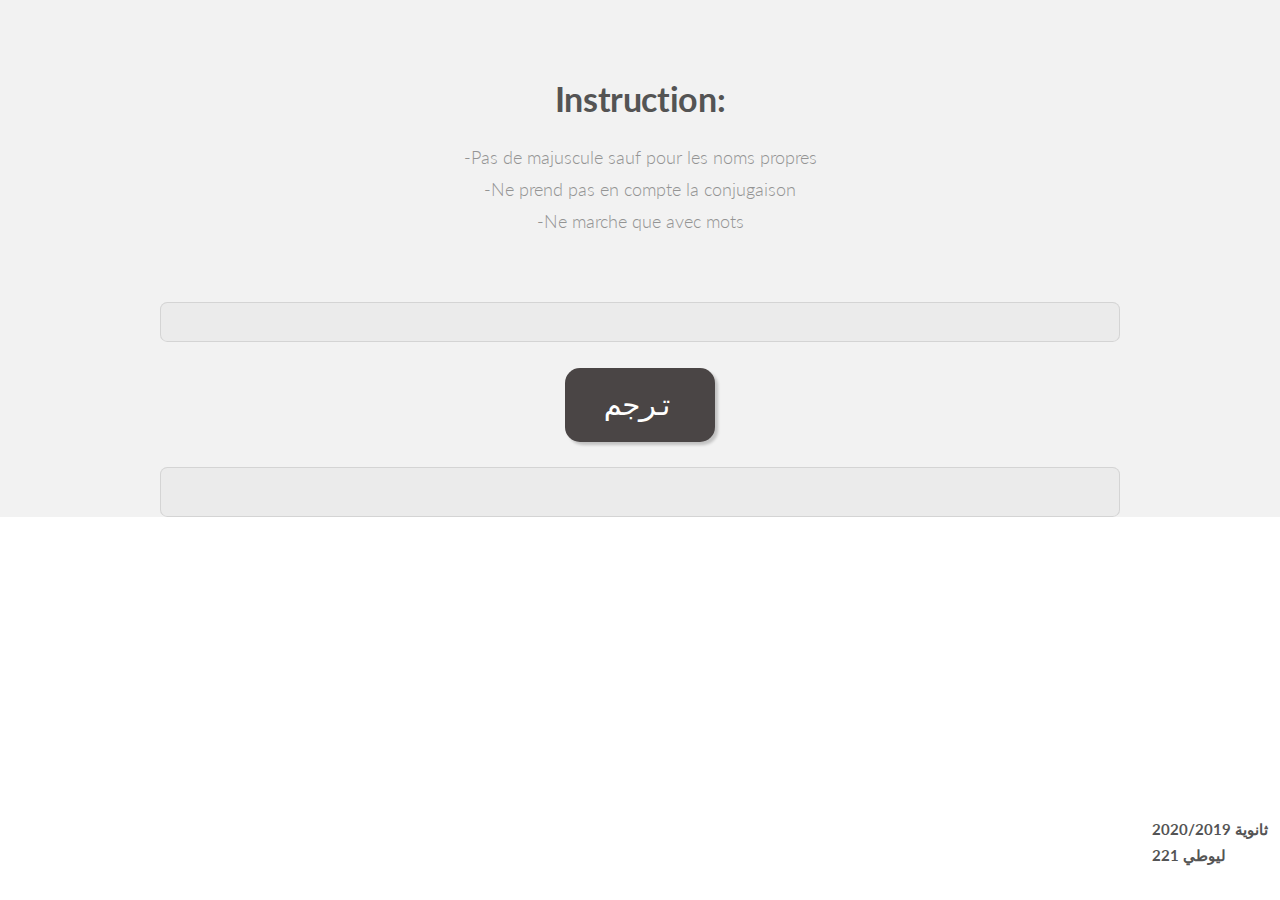
<file: Trad/index.html>
﻿<!DOCTYPE HTML>

<html>
<head>
    <title> </title>
    <meta http-equiv="content-type" content="text/html; charset=utf-8" />
    <meta name="description" content="" />
    <meta name="keywords" content="" />
    <script src="js/jquery.min.js"></script>
    <script src="js/jquery.dropotron.min.js"></script>
    <script src="js/jquery.scrollgress.min.js"></script>
    <script src="js/jquery.scrolly.min.js"></script>
    <script src="js/jquery.slidertron.min.js"></script>
    <script src="js/skel.min.js"></script>
    <script src="js/skel-layers.min.js"></script>
    <script src="js/init.js"></script>
    <script src="js/Trad.js"></script>
    <noscript>
        <link rel="stylesheet" href="css/skel.css" />
        <link rel="stylesheet" href="css/style.css" />
        <link rel="stylesheet" href="css/style-xlarge.css" />
    </noscript>
</head>
    <body class="landing">

        <!-- Banner -->
        
        <section id="one" class="wrapper style1">
            <div class="container">
                <header class="major">
                    <div style="width: 100%">
                    <h2 style="text-align:center">Instruction: </h2>
                    <p style="text-align:center">-Pas de majuscule sauf pour les noms propres
                        <br/>
                          -Ne prend pas en compte la conjugaison
                        <br/>
                        -Ne marche que avec mots
                        </p>

                    </div>
                    <input class=text type=text name="input1" id="input1" size="1">
                    <br />
                    <style>       
                        button {
                            font-size: 2em;
                            border: none;
                            padding: 20px;
                            width: 150px;
                            font-family: monospace;
                            border-radius: 15px;
                            background-color: #4A4545;
                            box-shadow: 3px 3px 3px rgba(0, 0, 0, 0.2);
                            cursor: pointer;
                            color: white;
                            outline: none;
                            transition: 0.2s;
                        }

                            button:hover {
                                transform: scale(1.01);
                            }

                            button:active {
                                transform: scale(0.98);
                            }
                    </style>
                    <button onclick="traduire()">ترجم</button>
                    <br />
                    <br />
                    <textarea id="input2" readonly rows="1" cols="2" style="font-family: Rockwell Extra Bold; font-weight: bold"></textarea>
                </header>
                <span class="nav-next"></span>
            </div>
            <strong style="margin-left: 90%; margin-top: 300px; float:left">2020/2019 ثانوية ليوطي 221</strong>

        </section>
        
    </body>
</html>
</file>
<file: Trad/css/style-xlarge.css>
/*
	Drift by Pixelarity
	pixelarity.com @pixelarity
	License: pixelarity.com/license
*/

/* Basic */

	body, input, select, textarea {
		font-size: 12pt;
	}

/* Banner */

	#banner {
		padding: 12em 0;
	}
</file>
<file: Trad/css/skel.css>
/* Resets (http://meyerweb.com/eric/tools/css/reset/ | v2.0 | 20110126 | License: none (public domain)) */

	html,body,div,span,applet,object,iframe,h1,h2,h3,h4,h5,h6,p,blockquote,pre,a,abbr,acronym,address,big,cite,code,del,dfn,em,img,ins,kbd,q,s,samp,small,strike,strong,sub,sup,tt,var,b,u,i,center,dl,dt,dd,ol,ul,li,fieldset,form,label,legend,table,caption,tbody,tfoot,thead,tr,th,td,article,aside,canvas,details,embed,figure,figcaption,footer,header,hgroup,menu,nav,output,ruby,section,summary,time,mark,audio,video{margin:0;padding:0;border:0;font-size:100%;font:inherit;vertical-align:baseline;}article,aside,details,figcaption,figure,footer,header,hgroup,menu,nav,section{display:block;}body{line-height:1;}ol,ul{list-style:none;}blockquote,q{quotes:none;}blockquote:before,blockquote:after,q:before,q:after{content:'';content:none;}table{border-collapse:collapse;border-spacing:0;}body{-webkit-text-size-adjust:none}

/* Box Model */

	*, *:before, *:after {
		-moz-box-sizing: border-box;
		-webkit-box-sizing: border-box;
		box-sizing: border-box;
	}

/* Container */

	body {
		/* min-width: (containers) */
		min-width: 1200px;
	}

	.container {
		margin-left: auto;
		margin-right: auto;
		
		/* width: (containers) */
		width: 1200px;
	}

	/* Modifiers */

		/* 125% */
			.container.\31 25\25 {
				width: 100%;
				
				/* max-width: (containers * 1.25) */
				max-width: 1500px;

				/* min-width: (containers) */
				min-width: 1200px;
			}

		/* 75% */
			.container.\37 5\25 {
				
				/* width: (containers * 0.75) */
				width: 900px;

			}

		/* 50% */
			.container.\35 0\25 {
				
				/* width: (containers * 0.50) */
				width: 600px;

			}

		/* 25% */
			.container.\32 5\25 {
				
				/* width: (containers * 0.25) */
				width: 300px;

			}

/* Grid */

	.row {
		border-bottom: solid 1px transparent;
	}
	
	.row > * {
		float: left;
	}
	
	.row:after, .row:before {
		content: '';
		display: block;
		clear: both;
		height: 0;
	}
	
	.row.uniform > * > :first-child {
		margin-top: 0;
	}
	
	.row.uniform > * > :last-child {
		margin-bottom: 0;
	}

	/* Gutters */

		/* Normal */
		
			.row > * {
				/* padding: (gutters.horizontal) 0 0 (gutters.vertical) */
				padding: 0 0 0 2em;
			}

			.row {
				/* margin: -(gutters.horizontal) 0 0 -(gutters.vertical) */
				margin: 0 0 0 -2em;
			}
			
			.row.uniform > * {
				/* padding: (gutters.vertical) 0 0 (gutters.vertical) */
				padding: 2em 0 0 2em;
			}

			.row.uniform {
				/* margin: -(gutters.vertical) 0 0 -(gutters.vertical) */
				margin: -2em 0 0 -2em;
			}
			
		/* 200% */
		
			.row.\32 00\25 > * {
				/* padding: (gutters.horizontal) 0 0 (gutters.vertical) */
				padding: 0 0 0 4em;
			}

			.row.\32 00\25 {
				/* margin: -(gutters.horizontal) 0 0 -(gutters.vertical) */
				margin: 0 0 0 -4em;
			}

			.row.uniform.\32 00\25 > * {
				/* padding: (gutters.vertical) 0 0 (gutters.vertical) */
				padding: 4em 0 0 4em;
			}

			.row.uniform.\32 00\25 {
				/* margin: -(gutters.vertical) 0 0 -(gutters.vertical) */
				margin: -4em 0 0 -4em;
			}

		/* 150% */
		
			.row.\31 50\25 > * {
				/* padding: (gutters.horizontal) 0 0 (gutters.vertical) */
				padding: 0 0 0 1.5em;
			}

			.row.\31 50\25 {
				/* margin: -(gutters.horizontal) 0 0 -(gutters.vertical) */
				margin: 0 0 0 -1.5em;
			}

			.row.uniform.\31 50\25 > * {
				/* padding: (gutters.vertical) 0 0 (gutters.vertical) */
				padding: 1.5em 0 0 1.5em;
			}

			.row.uniform.\31 50\25 {
				/* margin: -(gutters.vertical) 0 0 -(gutters.vertical) */
				margin: -1.5em 0 0 -1.5em;
			}

		/* 50% */
		
			.row.\35 0\25 > * {
				/* padding: (gutters.horizontal) 0 0 (gutters.vertical) */
				padding: 0 0 0 1em;
			}

			.row.\35 0\25 {
				/* margin: -(gutters.horizontal) 0 0 -(gutters.vertical) */
				margin: 0 0 0 -1em;
			}

			.row.uniform.\35 0\25 > * {
				/* padding: (gutters.vertical) 0 0 (gutters.vertical) */
				padding: 1em 0 0 1em;
			}

			.row.uniform.\35 0\25 {
				/* margin: -(gutters.vertical) 0 0 -(gutters.vertical) */
				margin: -1em 0 0 -1em;
			}

		/* 25% */
		
			.row.\32 5\25 > * {
				/* padding: (gutters.horizontal) 0 0 (gutters.vertical) */
				padding: 0 0 0 0.5em;
			}

			.row.\32 5\25 {
				/* margin: -(gutters.horizontal) 0 0 -(gutters.vertical) */
				margin: 0 0 0 -0.5em;
			}

			.row.uniform.\32 5\25 > * {
				/* padding: (gutters.vertical) 0 0 (gutters.vertical) */
				padding: 0.5em 0 0 0.5em;
			}

			.row.uniform.\32 5\25 {
				/* margin: -(gutters.vertical) 0 0 -(gutters.vertical) */
				margin: -0.5em 0 0 -0.5em;
			}

		/* 0% */
		
			.row.\30 \25 > * {
				/* padding: (gutters.horizontal) 0 0 (gutters.vertical) */
				padding: 0;
			}

			.row.\30 \25 {
				/* margin: -(gutters.horizontal) 0 0 -(gutters.vertical) */
				margin: 0;
			}

	/* Cells */

		.\31 2u, .\31 2u\24, .\31 2u\28 1\29, .\31 2u\24\28 1\29 { width: 100%; clear: none; }
		.\31 1u, .\31 1u\24, .\31 1u\28 1\29, .\31 1u\24\28 1\29 { width: 91.6666666667%; clear: none; }
		.\31 0u, .\31 0u\24, .\31 0u\28 1\29, .\31 0u\24\28 1\29 { width: 83.3333333333%; clear: none; }
		.\39 u, .\39 u\24, .\39 u\28 1\29, .\39 u\24\28 1\29 { width: 75%; clear: none; }
		.\38 u, .\38 u\24, .\38 u\28 1\29, .\38 u\24\28 1\29 { width: 66.6666666667%; clear: none; }
		.\37 u, .\37 u\24, .\37 u\28 1\29, .\37 u\24\28 1\29 { width: 58.3333333333%; clear: none; }
		.\36 u, .\36 u\24, .\36 u\28 1\29, .\36 u\24\28 1\29 { width: 50%; clear: none; }
		.\35 u, .\35 u\24, .\35 u\28 1\29, .\35 u\24\28 1\29 { width: 41.6666666667%; clear: none; }
		.\34 u, .\34 u\24, .\34 u\28 1\29, .\34 u\24\28 1\29 { width: 33.3333333333%; clear: none; }
		.\33 u, .\33 u\24, .\33 u\28 1\29, .\33 u\24\28 1\29 { width: 25%; clear: none; }
		.\32 u, .\32 u\24, .\32 u\28 1\29, .\32 u\24\28 1\29 { width: 16.6666666667%; clear: none; }
		.\31 u, .\31 u\24, .\31 u\28 1\29, .\31 u\24\28 1\29 { width: 8.3333333333%; clear: none; }

		.\31 2u\24 + *, .\31 2u\24\28 1\29 + *,
		.\31 1u\24 + *, .\31 1u\24\28 1\29 + *,
		.\31 0u\24 + *, .\31 0u\24\28 1\29 + *,
		.\39 u\24 + *, .\39 u\24\28 1\29 + *,
		.\38 u\24 + *, .\38 u\24\28 1\29 + *,
		.\37 u\24 + *, .\37 u\24\28 1\29 + *,
		.\36 u\24 + *, .\36 u\24\28 1\29 + *,
		.\35 u\24 + *, .\35 u\24\28 1\29 + *,
		.\34 u\24 + *, .\34 u\24\28 1\29 + *,
		.\33 u\24 + *, .\33 u\24\28 1\29 + *,
		.\32 u\24 + *, .\32 u\24\28 1\29 + *,
		.\31 u\24  + *,  .\31 u\24\28 1\29 + * {
			clear: left;
		}
			
		.\-11u { margin-left: 91.6666666667% }
		.\-10u { margin-left: 83.3333333333% }
		.\-9u { margin-left: 75% }
		.\-8u { margin-left: 66.6666666667% }
		.\-7u { margin-left: 58.3333333333% }
		.\-6u { margin-left: 50% }
		.\-5u { margin-left: 41.6666666667% }
		.\-4u { margin-left: 33.3333333333% }
		.\-3u { margin-left: 25% }
		.\-2u { margin-left: 16.6666666667% }
		.\-1u { margin-left: 8.3333333333% }
</file>
<file: Trad/css/style.css>
@import url(font-awesome.min.css);
@import url("http://fonts.googleapis.com/css?family=Lato:300,700");

/*
	Drift by Pixelarity
	pixelarity.com @pixelarity
	License: pixelarity.com/license
*/

/* Basic */
	body {
		background: #fff;
	}

		body.is-loading * {
			-moz-animation: none !important;
			-webkit-animation: none !important;
			-o-animation: none !important;
			-ms-animation: none !important;
			animation: none !important;
			-moz-transition: none !important;
			-webkit-transition: none !important;
			-o-transition: none !important;
			-ms-transition: none !important;
			transition: none !important;
		}

	body, input, select, textarea {
		color: #646464;
		font-family: "Lato", Helvetica, sans-serif;
		font-size: 15pt;
		font-weight: 300;
		line-height: 1.75em;
	}

	a {
		-moz-transition: color 0.2s ease-in-out, border-color 0.2s ease-in-out;
		-webkit-transition: color 0.2s ease-in-out, border-color 0.2s ease-in-out;
		-o-transition: color 0.2s ease-in-out, border-color 0.2s ease-in-out;
		-ms-transition: color 0.2s ease-in-out, border-color 0.2s ease-in-out;
		transition: color 0.2s ease-in-out, border-color 0.2s ease-in-out;
		color: #e0555a;
		text-decoration: none;
		border-bottom: dotted 1px;
	}

		a:hover {
			text-decoration: none;
			color: #e0555a !important;
			border-bottom-color: transparent;
		}

	strong, b {
		color: #545454;
		font-weight: 700;
	}
	textarea {
         resize: none;
    }

	em, i {
		font-style: italic;
	}

	p {
		margin: 0 0 2em 0;
	}

	h1, h2, h3, h4, h5, h6 {
		color: #545454;
		font-weight: 700;
		line-height: 1em;
		margin: 0 0 1em 0;
		letter-spacing: -0.01em;
	}

		h1 a, h2 a, h3 a, h4 a, h5 a, h6 a {
			color: inherit;
			text-decoration: none;
		}

	h2 {
		font-size: 1.75em;
		line-height: 1.5em;
	}

	h3 {
		font-size: 1.25em;
		line-height: 1.5em;
	}

	h4 {
		font-size: 1.1em;
		line-height: 1.5em;
	}

	h5 {
		font-size: 0.9em;
		line-height: 1.5em;
	}

	h6 {
		font-size: 0.7em;
		line-height: 1.5em;
	}

	sub {
		font-size: 0.8em;
		position: relative;
		top: 0.5em;
	}

	sup {
		font-size: 0.8em;
		position: relative;
		top: -0.5em;
	}

	hr {
		border: 0;
		border-bottom: solid 1px rgba(144, 144, 144, 0.25);
		margin: 2em 0;
	}

		hr.major {
			margin: 3em 0;
		}

	blockquote {
		border-left: solid 4px rgba(144, 144, 144, 0.25);
		font-style: italic;
		margin: 0 0 2em 0;
		padding: 0.5em 0 0.5em 2em;
	}

	code {
		background: rgba(144, 144, 144, 0.075);
		border-radius: 0.5em;
		border: solid 1px rgba(144, 144, 144, 0.25);
		font-family: "Courier New", monospace;
		font-size: 0.9em;
		margin: 0 0.25em;
		padding: 0.25em 0.65em;
	}

	pre {
		-webkit-overflow-scrolling: touch;
		font-family: "Courier New", monospace;
		font-size: 0.9em;
		margin: 0 0 2em 0;
	}

		pre code {
			display: block;
			line-height: 1.75em;
			padding: 1em 1.5em;
			overflow-x: auto;
		}

	.align-left {
		text-align: left;
	}

	.align-center {
		text-align: center;
	}

	.align-right {
		text-align: right;
	}

/* Section/Article */

	section.special, article.special {
		text-align: center;
	}

	header p {
		color: #949494;
		position: relative;
		margin: 0 0 1.5em 0;
	}

	header h2 + p {
		font-size: 1.25em;
		margin-top: -1em;
		line-height: 1.75em;
	}

	header h3 + p {
		font-size: 1.1em;
		margin-top: -0.85em;
		line-height: 1.5em;
	}

	header h4 + p,
	header h5 + p,
	header h6 + p {
		font-size: 0.9em;
		margin-top: -0.75em;
		line-height: 1.5em;
	}

	header.major {
		text-align: center;
	}

		header.major h2 {
			font-size: 2.35em;
		}

		header.major p {
			margin: -1em 0 3.5em 0;
		}

/* Form */

	form {
		margin: 0 0 2em 0;
	}

	label {
		color: #545454;
		display: block;
		font-size: 0.9em;
		font-weight: 700;
		margin: 0 0 1em 0;
	}

	input[type="text"],
	input[type="password"],
	input[type="email"],
	select,
	textarea {
		-moz-appearance: none;
		-webkit-appearance: none;
		-o-appearance: none;
		-ms-appearance: none;
		appearance: none;
		background: rgba(144, 144, 144, 0.075);
		border-radius: 0.5em;
		border: none;
		border: solid 1px rgba(144, 144, 144, 0.25);
		color: inherit;
		display: block;
		outline: 0;
		padding: 0 1em;
		text-decoration: none;
		width: 100%;
	}

		input[type="text"]:invalid,
		input[type="password"]:invalid,
		input[type="email"]:invalid,
		select:invalid,
		textarea:invalid {
			box-shadow: none;
		}

		input[type="text"]:focus,
		input[type="password"]:focus,
		input[type="email"]:focus,
		select:focus,
		textarea:focus {
			border-color: #e0555a;
			box-shadow: 0 0 0 1px #e0555a;
		}

	.select-wrapper {
		text-decoration: none;
		display: block;
		position: relative;
	}

		.select-wrapper:before {
			-moz-osx-font-smoothing: grayscale;
			-webkit-font-smoothing: antialiased;
			font-family: FontAwesome;
			font-style: normal;
			font-weight: normal;
			text-transform: none !important;
		}

		.select-wrapper:before {
			content: '\f078';
			color: rgba(144, 144, 144, 0.25);
			display: block;
			height: 2.75em;
			line-height: 2.75em;
			pointer-events: none;
			position: absolute;
			right: 0;
			text-align: center;
			top: 0;
			width: 2.75em;
		}

		.select-wrapper select::-ms-expand {
			display: none;
		}

	input[type="text"],
	input[type="password"],
	input[type="email"],
	select {
		height: 2.75em;
	}

	textarea {
		padding: 0.75em 1em;
	}

	input[type="checkbox"],
	input[type="radio"] {
		-moz-appearance: none;
		-webkit-appearance: none;
		-o-appearance: none;
		-ms-appearance: none;
		appearance: none;
		display: block;
		float: left;
		margin-right: -2em;
		opacity: 0;
		width: 1em;
		z-index: -1;
	}

		input[type="checkbox"] + label,
		input[type="radio"] + label {
			text-decoration: none;
			color: #646464;
			cursor: pointer;
			display: inline-block;
			font-size: 1em;
			font-weight: 300;
			padding-left: 2.4em;
			padding-right: 0.75em;
			position: relative;
		}

			input[type="checkbox"] + label:before,
			input[type="radio"] + label:before {
				-moz-osx-font-smoothing: grayscale;
				-webkit-font-smoothing: antialiased;
				font-family: FontAwesome;
				font-style: normal;
				font-weight: normal;
				text-transform: none !important;
			}

			input[type="checkbox"] + label:before,
			input[type="radio"] + label:before {
				background: rgba(144, 144, 144, 0.075);
				border-radius: 0.5em;
				border: solid 1px rgba(144, 144, 144, 0.25);
				content: '';
				display: inline-block;
				height: 1.65em;
				left: 0;
				line-height: 1.58125em;
				position: absolute;
				text-align: center;
				top: 0;
				width: 1.65em;
			}

		input[type="checkbox"]:checked + label:before,
		input[type="radio"]:checked + label:before {
			background: #494d53;
			border-color: #494d53;
			color: #ffffff;
			content: '\f00c';
		}

		input[type="checkbox"]:focus + label:before,
		input[type="radio"]:focus + label:before {
			border-color: #e0555a;
			box-shadow: 0 0 0 1px #e0555a;
		}

	input[type="checkbox"] + label:before {
		border-radius: 0.5em;
	}

	input[type="radio"] + label:before {
		border-radius: 100%;
	}

	::-webkit-input-placeholder {
		color: #949494 !important;
		opacity: 1.0;
	}

	:-moz-placeholder {
		color: #949494 !important;
		opacity: 1.0;
	}

	::-moz-placeholder {
		color: #949494 !important;
		opacity: 1.0;
	}

	:-ms-input-placeholder {
		color: #949494 !important;
		opacity: 1.0;
	}

	.formerize-placeholder {
		color: #949494 !important;
		opacity: 1.0;
	}

/* Box */

	.box {
		border-radius: 0.5em;
		border: solid 1px rgba(144, 144, 144, 0.25);
		margin-bottom: 2em;
		padding: 2em;
	}

		.box > :last-child,
		.box > :last-child > :last-child,
		.box > :last-child > :last-child > :last-child {
			margin-bottom: 0;
		}

		.box.alt {
			border: 0;
			border-radius: 0;
			padding: 0;
		}

		.box.post {
			margin-left: auto;
			margin-right: auto;
			text-align: center;
		}

			.box.post .image:first-child {
				border-bottom-left-radius: 0;
				border-bottom-right-radius: 0;
				margin: -2em 0 2em -2em;
				width: calc(100% + 4em);
			}

				.box.post .image:first-child img {
					border-bottom-left-radius: 0;
					border-bottom-right-radius: 0;
				}

/* Icon */

	.icon {
		text-decoration: none;
		border-bottom: none;
		position: relative;
	}

		.icon:before {
			-moz-osx-font-smoothing: grayscale;
			-webkit-font-smoothing: antialiased;
			font-family: FontAwesome;
			font-style: normal;
			font-weight: normal;
			text-transform: none !important;
		}

		.icon > .label {
			display: none;
		}

/* Image */

	.image {
		border-radius: 0.5em;
		border: 0;
		display: inline-block;
		position: relative;
	}

		.image img {
			position: relative;
			border-radius: 0.5em;
			display: block;
		}

		.image.left {
			float: left;
			padding: 0 1.5em 1em 0;
			top: 0.25em;
		}

		.image.right {
			float: right;
			padding: 0 0 1em 1.5em;
			top: 0.25em;
		}

		.image.left, .image.right {
			max-width: 40%;
		}

			.image.left img, .image.right img {
				width: 100%;
			}

		.image.fit {
			display: block;
			margin: 0 0 2em 0;
			width: 100%;
		}

			.image.fit img {
				display: block;
				width: 100%;
			}

/* List */

	ol {
		list-style: decimal;
		margin: 0 0 2em 0;
		padding-left: 1.25em;
	}

		ol li {
			padding-left: 0.25em;
		}

	ul {
		list-style: disc;
		margin: 0 0 2em 0;
		padding-left: 1em;
	}

		ul li {
			padding-left: 0.5em;
		}

		ul.alt {
			list-style: none;
			padding-left: 0;
		}

			ul.alt li {
				border-top: solid 1px rgba(144, 144, 144, 0.25);
				padding: 0.5em 0;
			}

				ul.alt li:first-child {
					border-top: 0;
					padding-top: 0;
				}

		ul.icons {
			cursor: default;
			list-style: none;
			padding-left: 0;
		}

			ul.icons li {
				display: inline-block;
				padding: 0 1.25em 0 0;
			}

				ul.icons li:last-child {
					padding-right: 0 !important;
				}

				ul.icons li .icon {
					border-radius: 0.5em;
					border: solid 1px rgba(144, 144, 144, 0.25);
					color: #949494 !important;
					display: inline-block;
					font-size: 1.25em;
					height: 2.75em;
					line-height: 2.75em;
					text-align: center;
					width: 2.75em;
				}

				ul.icons li a.icon {
					-moz-transition: background-color 0.2s ease-in-out, color 0.2s ease-in-out;
					-webkit-transition: background-color 0.2s ease-in-out, color 0.2s ease-in-out;
					-o-transition: background-color 0.2s ease-in-out, color 0.2s ease-in-out;
					-ms-transition: background-color 0.2s ease-in-out, color 0.2s ease-in-out;
					transition: background-color 0.2s ease-in-out, color 0.2s ease-in-out;
				}

					ul.icons li a.icon:hover {
						background-color: rgba(144, 144, 144, 0.075);
					}

					ul.icons li a.icon:active {
						background-color: rgba(144, 144, 144, 0.2);
					}

		ul.actions {
			cursor: default;
			list-style: none;
			padding-left: 0;
		}

			ul.actions li {
				display: inline-block;
				padding: 0 1em 0 0;
				vertical-align: middle;
			}

				ul.actions li:last-child {
					padding-right: 0;
				}

			ul.actions.small li {
				padding: 0 0.5em 0 0;
			}

			ul.actions.vertical li {
				display: block;
				padding: 1em 0 0 0;
			}

				ul.actions.vertical li:first-child {
					padding-top: 0;
				}

				ul.actions.vertical li > * {
					margin-bottom: 0;
				}

			ul.actions.vertical.small li {
				padding: 0.5em 0 0 0;
			}

				ul.actions.vertical.small li:first-child {
					padding-top: 0;
				}

			ul.actions.fit {
				display: table;
				margin-left: -1em;
				padding: 0;
				table-layout: fixed;
				width: calc(100% + 1em);
			}

				ul.actions.fit li {
					display: table-cell;
					padding: 0 0 0 1em;
				}

					ul.actions.fit li > * {
						margin-bottom: 0;
					}

				ul.actions.fit.small {
					margin-left: -0.5em;
					width: calc(100% + 0.5em);
				}

					ul.actions.fit.small li {
						padding: 0 0 0 0.5em;
					}

		ul.menu {
			line-height: 1em;
			list-style: none;
			padding: 0;
		}

			ul.menu li {
				border-left: solid 1px rgba(144, 144, 144, 0.25);
				display: inline-block;
				margin-left: 1em;
				padding-left: 1em;
			}

				ul.menu li:first-child {
					border-left: 0;
					margin-left: 0;
					padding-left: 0;
				}

	dl {
		margin: 0 0 2em 0;
	}

/* Table */

	.table-wrapper {
		-webkit-overflow-scrolling: touch;
		overflow-x: auto;
	}

	table {
		margin: 0 0 2em 0;
		width: 100%;
	}

		table tbody tr {
			border: solid 1px rgba(144, 144, 144, 0.25);
			border-left: 0;
			border-right: 0;
		}

			table tbody tr:nth-child(2n + 1) {
				background-color: rgba(144, 144, 144, 0.075);
			}

		table td {
			padding: 0.75em 0.75em;
		}

		table th {
			color: #545454;
			font-size: 0.9em;
			font-weight: 700;
			padding: 0 0.75em 0.75em 0.75em;
			text-align: left;
		}

		table thead {
			border-bottom: solid 2px rgba(144, 144, 144, 0.25);
		}

		table tfoot {
			border-top: solid 2px rgba(144, 144, 144, 0.25);
		}

		table.alt {
			border-collapse: separate;
		}

			table.alt tbody tr td {
				border: solid 1px rgba(144, 144, 144, 0.25);
				border-left-width: 0;
				border-top-width: 0;
			}

				table.alt tbody tr td:first-child {
					border-left-width: 1px;
				}

			table.alt tbody tr:first-child td {
				border-top-width: 1px;
			}

			table.alt thead {
				border-bottom: 0;
			}

			table.alt tfoot {
				border-top: 0;
			}

/* Button */

	input[type="submit"],
	input[type="reset"],
	input[type="button"],
	.button {
		-moz-appearance: none;
		-webkit-appearance: none;
		-o-appearance: none;
		-ms-appearance: none;
		appearance: none;
		-moz-transition: background-color 0.2s ease-in-out, color 0.2s ease-in-out;
		-webkit-transition: background-color 0.2s ease-in-out, color 0.2s ease-in-out;
		-o-transition: background-color 0.2s ease-in-out, color 0.2s ease-in-out;
		-ms-transition: background-color 0.2s ease-in-out, color 0.2s ease-in-out;
		transition: background-color 0.2s ease-in-out, color 0.2s ease-in-out;
		background-color: transparent;
		border-radius: 0.5em;
		border: solid 1px rgba(144, 144, 144, 0.25) !important;
		color: #545454 !important;
		cursor: pointer;
		display: inline-block;
		font-size: 0.8em;
		font-weight: 700;
		height: 3.5em;
		letter-spacing: 0.1em;
		line-height: 3.5em;
		overflow: hidden;
		padding: 0 2em;
		text-align: center;
		text-decoration: none;
		text-overflow: ellipsis;
		text-transform: uppercase;
		white-space: nowrap;
	}

		input[type="submit"]:hover,
		input[type="reset"]:hover,
		input[type="button"]:hover,
		.button:hover {
			background-color: rgba(144, 144, 144, 0.075);
			color: #545454 !important;
		}

		input[type="submit"]:active,
		input[type="reset"]:active,
		input[type="button"]:active,
		.button:active {
			background-color: rgba(144, 144, 144, 0.2);
		}

		input[type="submit"].icon,
		input[type="reset"].icon,
		input[type="button"].icon,
		.button.icon {
			padding-left: 1.35em;
		}

			input[type="submit"].icon:before,
			input[type="reset"].icon:before,
			input[type="button"].icon:before,
			.button.icon:before {
				margin-right: 0.5em;
			}

		input[type="submit"].fit,
		input[type="reset"].fit,
		input[type="button"].fit,
		.button.fit {
			display: block;
			margin: 0 0 1em 0;
			width: 100%;
		}

		input[type="submit"].small,
		input[type="reset"].small,
		input[type="button"].small,
		.button.small {
			font-size: 0.8em;
		}

		input[type="submit"].big,
		input[type="reset"].big,
		input[type="button"].big,
		.button.big {
			font-size: 1em;
			height: 3.5em;
			line-height: 3.5em;
			padding: 0 2.25em;
		}

		input[type="submit"].special,
		input[type="reset"].special,
		input[type="button"].special,
		.button.special {
			background-color: #e0555a;
			color: #ffffff !important;
		}

			input[type="submit"].special:hover,
			input[type="reset"].special:hover,
			input[type="button"].special:hover,
			.button.special:hover {
				background-color: #E46B6F;
			}

			input[type="submit"].special:active,
			input[type="reset"].special:active,
			input[type="button"].special:active,
			.button.special:active {
				background-color: #DC3F45;
			}

		input[type="submit"].disabled, input[type="submit"]:disabled,
		input[type="reset"].disabled,
		input[type="reset"]:disabled,
		input[type="button"].disabled,
		input[type="button"]:disabled,
		.button.disabled,
		.button:disabled {
			background-color: #646464 !important;
			box-shadow: inset 0 -0.15em 0 0 rgba(0, 0, 0, 0.15);
			color: #fff !important;
			cursor: default;
			opacity: 0.25;
		}

/* Feature */

	.feature {
		text-decoration: none;
		padding-left: 6.5em;
		position: relative;
		text-align: left;
	}

		.feature:before {
			-moz-osx-font-smoothing: grayscale;
			-webkit-font-smoothing: antialiased;
			font-family: FontAwesome;
			font-style: normal;
			font-weight: normal;
			text-transform: none !important;
		}

		.feature:before {
			border-radius: 0.5em;
			border: solid 1px rgba(144, 144, 144, 0.25);
			color: #e0555a;
			display: inline-block;
			font-size: 2.25em;
			height: 2em;
			left: 0;
			line-height: 2em;
			position: absolute;
			text-align: center;
			top: 0;
			width: 2em;
		}

		.feature h3 {
			margin: 0 0 0.7em 0;
		}

/* Slider */

	.slider {
		position: relative;
	}

		.slider .viewer {
			position: relative;
			border-radius: 0.5em;
			border: solid 1.5em #fff;
			height: 20em;
			margin: 0 auto;
			overflow: hidden;
			width: 80%;
		}

		.slider .slide img {
			border-radius: 0.375em;
			display: block;
			width: 100%;
		}

		.slider .nav-next,
		.slider .nav-previous {
			text-decoration: none;
			background: #fff;
			border-radius: 100%;
			color: #ddd;
			cursor: pointer;
			display: block;
			font-size: 3em;
			height: 1.25em;
			line-height: 1.15em;
			margin-top: -0.5em;
			position: absolute;
			text-align: center;
			top: 50%;
			width: 1.25em;
		}

			.slider .nav-next:before,
			.slider .nav-previous:before {
				-moz-osx-font-smoothing: grayscale;
				-webkit-font-smoothing: antialiased;
				font-family: FontAwesome;
				font-style: normal;
				font-weight: normal;
				text-transform: none !important;
			}

			.slider .nav-next:before,
			.slider .nav-previous:before {
				position: relative;
			}

		.slider .nav-next {
			right: 0;
		}

			.slider .nav-next:before {
				content: '\f105';
				right: -0.05em;
			}

		.slider .nav-previous {
			left: 0;
		}

			.slider .nav-previous:before {
				content: '\f104';
				left: -0.05em;
			}

/* Wrapper */

	.wrapper {
		padding: 5em 0 3em 0;
	}

		.wrapper.style1 {
			background: #f2f2f2;
		}

			.wrapper.style1 .box {
				background: #ffffff;
				border: 0;
			}

		.wrapper.style2 {
			background: #ffffff;
		}

		.wrapper.style3 {
			background: #e0555a;
			color: #d1f2f5;
		}

			.wrapper.style3 h1, .wrapper.style3 h2, .wrapper.style3 h3, .wrapper.style3 h4, .wrapper.style3 h5, .wrapper.style3 h6 {
				color: #ffffff;
			}

			.wrapper.style3 header p {
				color: #b5ebef;
			}

			.wrapper.style3 .button {
				border-color: white !important;
				color: #ffffff !important;
			}

				.wrapper.style3 .button:hover {
					background-color: rgba(255, 255, 255, 0.075);
				}

				.wrapper.style3 .button:active {
					background-color: rgba(255, 255, 255, 0.2);
				}

/* Header */

	#skel-layers-wrapper {
		padding-top: 3em;
	}

	body.landing #skel-layers-wrapper {
		padding-top: 0;
	}
	@-moz-keyframes reveal-header { 0% { top: -5em; } 100% { top: 0; } }
	@-webkit-keyframes reveal-header { 0% { top: -5em; } 100% { top: 0; } }
	@-o-keyframes reveal-header { 0% { top: -5em; } 100% { top: 0; } }
	@-ms-keyframes reveal-header { 0% { top: -5em; } 100% { top: 0; } }
	@keyframes reveal-header { 0% { top: -5em; } 100% { top: 0; } }

	#header {
		background-color: #fff;
		box-shadow: 0 1px 2px 0 rgba(0, 0, 0, 0.05);
		color: inherit;
		cursor: default;
		height: 3em;
		left: 0;
		line-height: 3em;
		position: fixed;
		top: 0;
		width: 100%;
		z-index: 10000;
	}

		#header.reveal {
			-moz-animation: reveal-header 0.5s;
			-webkit-animation: reveal-header 0.5s;
			-o-animation: reveal-header 0.5s;
			-ms-animation: reveal-header 0.5s;
			animation: reveal-header 0.5s;
		}

		#header.alt {
			-moz-animation: none;
			-webkit-animation: none;
			-o-animation: none;
			-ms-animation: none;
			animation: none;
			background-color: transparent;
			box-shadow: none;
			color: #fff;
		}

		#header h1 {
			color: inherit;
			font-size: 1em;
			height: inherit;
			left: 1.25em;
			line-height: inherit;
			margin: 0;
			padding: 0;
			position: absolute;
			top: 0;
		}

			#header h1 span {
				font-weight: 300;
			}

			#header h1 a {
				border: 0;
			}

		#header nav {
			height: inherit;
			line-height: inherit;
			position: absolute;
			right: 1.5em;
			top: 0;
			vertical-align: middle;
		}

			#header nav > ul {
				list-style: none;
				margin: 0;
				padding-left: 0;
			}

				#header nav > ul > li {
					border-radius: 0.5em;
					display: inline-block;
					margin-left: 2em;
					padding-left: 0;
				}

					#header nav > ul > li a {
						border: 0;
						color: inherit;
						display: inline-block;
						text-decoration: none;
					}

						#header nav > ul > li a.icon:before {
							margin-right: 0.5em;
						}

					#header nav > ul > li:first-child {
						margin-left: 0;
					}

					#header nav > ul > li .button {
						height: 2.25em;
						line-height: 2.25em;
						margin-bottom: 0;
						padding: 0 1em;
						position: relative;
						top: -0.075em;
						vertical-align: middle;
					}

					#header nav > ul > li > ul {
						display: none;
					}

		#header .container {
			position: relative;
		}

			#header .container h1 {
				left: 0;
			}

			#header .container nav {
				right: 0;
			}

	.dropotron {
		background: #fff;
		border-radius: 0.5em;
		box-shadow: 0 0 3px 1px rgba(0, 0, 0, 0.05);
		list-style: none;
		margin-top: -0.75em;
		min-width: 10em;
		padding: 0.75em 0;
	}

		.dropotron li {
			padding: 0;
		}

			.dropotron li a {
				-moz-transition: none !important;
				-webkit-transition: none !important;
				-o-transition: none !important;
				-ms-transition: none !important;
				transition: none !important;
				border: 0;
				box-shadow: inset 0 1px 0 0 rgba(144, 144, 144, 0.2);
				color: inherit;
				display: block;
				line-height: 2.25em;
				padding: 0 1em;
			}

			.dropotron li:first-child > a {
				box-shadow: none;
			}

			.dropotron li.active > a, .dropotron li:hover > a {
				background: #e0555a;
				color: #ffffff !important;
			}

		.dropotron.level-0 {
			font-size: 0.9em;
			margin-top: 1em;
		}

			.dropotron.level-0:before {
				-moz-transform: rotate(45deg);
				-webkit-transform: rotate(45deg);
				-o-transform: rotate(45deg);
				-ms-transform: rotate(45deg);
				transform: rotate(45deg);
				background: #fff;
				content: '';
				display: block;
				height: 0.75em;
				position: absolute;
				right: 1.5em;
				top: -0.375em;
				width: 0.75em;
				box-shadow: inset 1px 1px 0 0 rgba(0, 0, 0, 0.075);
				box-shadow: -1px -1px 2px 0 rgba(0, 0, 0, 0.05);
			}

/* Banner */

	#banner {
		background-attachment: scroll,						fixed;
		background-color: #494d53;
		background-image: url("images/overlay.png"), url("../images/banner.jpg");
		background-position: top left,					center center;
		background-repeat: repeat,						no-repeat;
		background-size: auto,						cover;
		color: #d1d2d4;
		padding: 16em 0;
		position: relative;
	}

		#banner:after {
			-moz-transition: opacity 2s ease-in-out;
			-webkit-transition: opacity 2s ease-in-out;
			-o-transition: opacity 2s ease-in-out;
			-ms-transition: opacity 2s ease-in-out;
			transition: opacity 2s ease-in-out;
			background: #3d4045;
			content: '';
			height: 100%;
			left: 0;
			opacity: 0;
			position: absolute;
			top: 0;
			width: 100%;
			z-index: 1;
		}

		#banner :last-child {
			margin-bottom: 0;
		}

		#banner h1, #banner h2, #banner h3, #banner h4, #banner h5, #banner h6 {
			color: #ffffff;
		}

		#banner .inner {
			position: relative;
			z-index: 2;
		}

		#banner .button {
			border-color: white !important;
			color: #ffffff !important;
		}

			#banner .button:hover {
				background-color: rgba(255, 255, 255, 0.075);
			}

			#banner .button:active {
				background-color: rgba(255, 255, 255, 0.2);
			}

		#banner h2 {
			font-size: 3.25em;
			line-height: 1.25em;
			margin: 0 0 0.5em 0;
			padding: 0;
		}

		#banner p {
			font-size: 1.5em;
			margin-bottom: 1.75em;
		}

	body.is-loading #banner:after {
		opacity: 1.0;
	}

/* One */

	#one {
		padding-bottom: 0;
	}

		#one .slider .viewer {
			border-bottom-left-radius: 0;
			border-bottom-right-radius: 0;
			border-bottom: 0;
		}

		#one .slider .slide img {
			border-bottom-left-radius: 0;
			border-bottom-right-radius: 0;
		}

/* Main */

	#main > .container {
		position: relative;
		background: #ffffff;
		border-radius: 0.5em;
		margin-bottom: 2em;
		padding: 3em;
	}

		#main > .container > :last-child,
		#main > .container > :last-child > :last-child,
		#main > .container > :last-child > :last-child > :last-child {
			margin-bottom: 0;
		}

/* CTA */

	#cta {
		padding: 4em 0;
		text-align: center;
		vertical-align: middle;
	}

		#cta h2 {
			display: inline-block;
			margin: 0 1em 0 0;
			vertical-align: middle;
		}

		#cta .actions {
			display: inline-block;
			margin: 0;
		}

/* Footer */

	#footer {
		color: #949494;
		padding: 4em 0;
		text-align: center;
	}

		#footer .icons {
			margin: 0 0 4em 0;
		}

		#footer .menu a {
			color: inherit;
		}

		#footer .copyright {
			font-size: 0.8em;
		}
</file>
